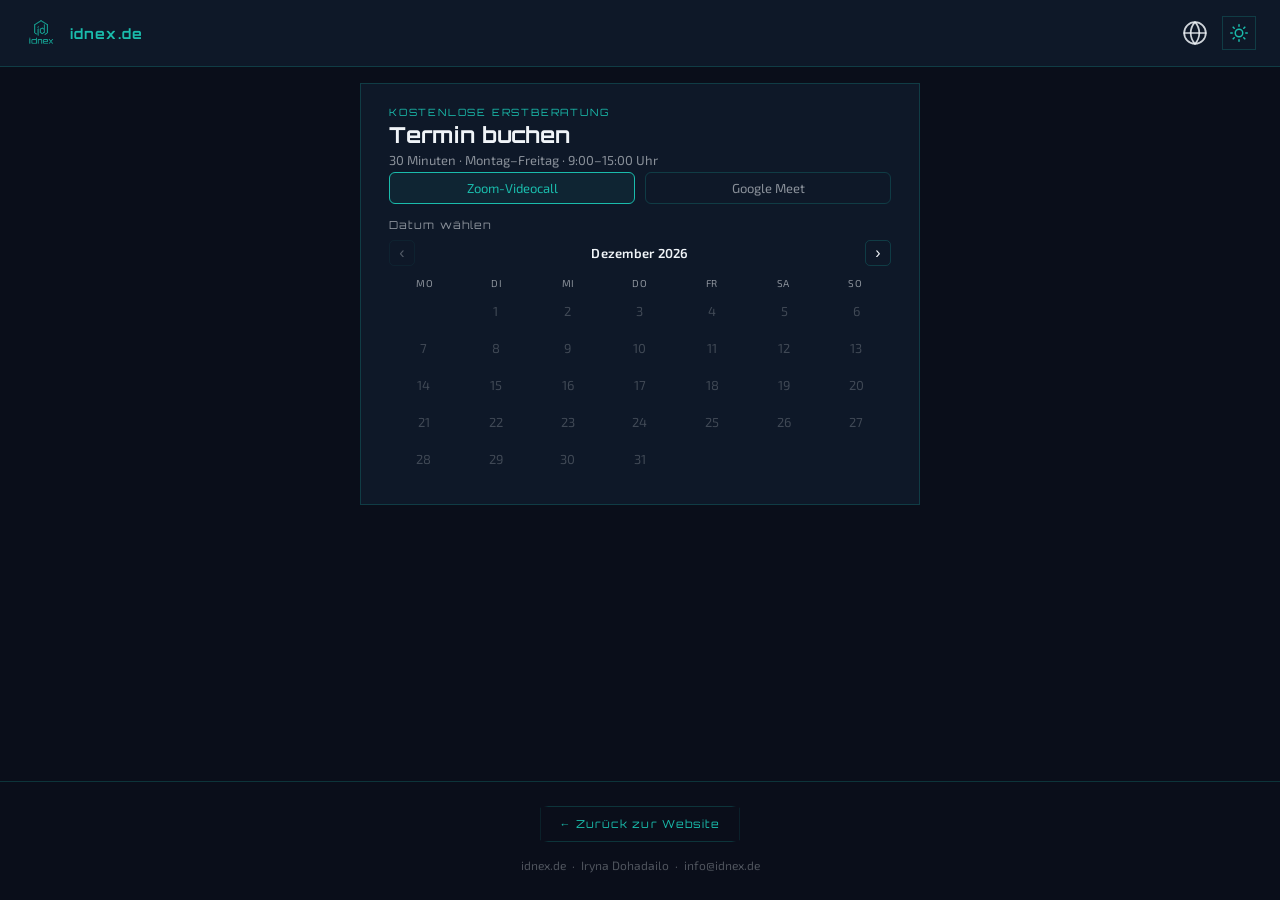
<file: book.html>
<!DOCTYPE html>
<html lang="de">
<head>
  <meta charset="UTF-8">
  <meta name="viewport" content="width=device-width, initial-scale=1.0">
  <title>Termin buchen — idnex.de</title>
  <meta name="description" content="Kostenlose Erstberatung buchen mit Iryna Dohadailo — IT-Automatisierung, ERPNext, Hamburg/Deutschland.">
  <meta name="robots" content="noindex">
  <script>(function(){var t=localStorage.getItem('idnex-theme');if(t==='light')document.documentElement.setAttribute('data-theme','light');}());</script>
  <link rel="preconnect" href="https://fonts.googleapis.com">
  <link rel="preconnect" href="https://fonts.gstatic.com" crossorigin>
  <link href="https://fonts.googleapis.com/css2?family=Orbitron:wght@400;700;900&family=Exo+2:wght@300;400;500;600&display=swap" rel="stylesheet">
  <style>
    *, *::before, *::after { box-sizing: border-box; margin: 0; padding: 0; }

    :root {
      --cyan:   #1ABCAC;
      --teal:   #0D9E90;
      --dark:   #0A0E1A;
      --mid:    #0E1828;
      --light:  #F0F4F8;
      --muted:  rgba(240,244,248,0.55);
      --border: rgba(26,188,172,0.22);
      --clip:   polygon(4% 0%, 96% 0%, 100% 5%, 100% 95%, 96% 100%, 4% 100%, 0% 95%, 0% 5%);
    }
    [data-theme="light"] {
      --cyan:   #0A8880;
      --teal:   #087A6E;
      --dark:   #F0F7F6;
      --mid:    #E4F2F0;
      --light:  #0A1A18;
      --muted:  rgba(10,26,24,0.55);
      --border: rgba(10,136,128,0.28);
    }

    html { font-size: 16px; scroll-behavior: smooth; }
    body {
      background: var(--dark);
      color: var(--light);
      font-family: 'Exo 2', sans-serif;
      min-height: 100vh;
      display: flex;
      flex-direction: column;
    }

    /* HEADER */
    .bk-header {
      background: var(--mid);
      border-bottom: 1px solid var(--border);
      padding: 14px 24px;
      display: flex;
      align-items: center;
      justify-content: space-between;
      gap: 16px;
    }
    .bk-logo {
      display: flex;
      align-items: center;
      gap: 12px;
      text-decoration: none;
    }
    .bk-logo img { height: 34px; width: auto; }
    .bk-logo-text {
      font-family: 'Orbitron', sans-serif;
      font-size: 14px;
      font-weight: 700;
      color: var(--cyan);
      letter-spacing: 0.08em;
    }

    /* Controls wrapper */
    .bk-controls {
      display: flex;
      align-items: center;
      gap: 8px;
    }

    /* Lang switcher — globe + dropdown */
    .bk-lang-switcher {
      position: relative;
    }
    .bk-lang-btn {
      background: none;
      border: none;
      cursor: pointer;
      padding: 6px;
      display: flex;
      align-items: center;
      justify-content: center;
    }
    .bk-icon-globe {
      width: 26px;
      height: 26px;
      color: rgba(240,244,248,0.85);
      transition: color 0.2s;
    }
    [data-theme="light"] .bk-icon-globe { color: rgba(10,26,24,0.75); }
    .bk-lang-btn:hover .bk-icon-globe { color: var(--cyan); }

    .bk-lang-list {
      display: none;
      position: absolute;
      top: calc(100% + 4px);
      right: 0;
      background: var(--mid);
      border: 1px solid var(--border);
      list-style: none;
      padding: 4px 0;
      min-width: 60px;
      z-index: 100;
      box-shadow: 0 8px 24px rgba(0,0,0,0.4);
    }
    .bk-lang-list.is-open { display: block; }
    .bk-lang-list li a {
      display: block;
      padding: 7px 12px;
      color: var(--light);
      text-decoration: none;
      font-family: 'Orbitron', sans-serif;
      font-size: 12px;
      font-weight: 600;
      letter-spacing: 0.08em;
      text-align: center;
      transition: background 0.15s, color 0.15s;
    }
    .bk-lang-list li a:hover,
    .bk-lang-list li a.is-active {
      background: linear-gradient(135deg, var(--cyan), var(--teal));
      color: var(--dark);
    }

    /* Theme toggle */
    .bk-theme-toggle {
      display: flex;
      align-items: center;
      justify-content: center;
      width: 34px;
      height: 34px;
      background: transparent;
      border: 1px solid var(--border);
      cursor: pointer;
      color: var(--cyan);
      transition: all 0.2s;
      padding: 0;
      flex-shrink: 0;
    }
    .bk-theme-toggle:hover {
      background: rgba(26,188,172,0.10);
      border-color: var(--cyan);
    }
    .bk-theme-icon { display: block; pointer-events: none; }

    /* MAIN */
    .bk-main {
      flex: 1;
      display: flex;
      align-items: flex-start;
      justify-content: center;
      padding: 16px 16px 24px;
    }

    /* CARD */
    .bk-card {
      width: 100%;
      max-width: 560px;
      background: var(--mid);
      border: 1px solid var(--border);
      padding: 22px 28px 28px;
    }
    @media (max-width: 600px) {
      .bk-card { padding: 16px 16px 20px; }
    }

    .bk-eyebrow {
      font-family: 'Orbitron', sans-serif;
      font-size: 10px;
      letter-spacing: 0.18em;
      text-transform: uppercase;
      color: var(--cyan);
      margin-bottom: 4px;
    }
    .bk-title {
      font-family: 'Orbitron', sans-serif;
      font-size: clamp(17px, 4vw, 22px);
      font-weight: 700;
      line-height: 1.2;
      margin-bottom: 4px;
    }
    .bk-subtitle {
      font-size: 13px;
      color: var(--muted);
      margin-bottom: 4px;
    }
    .bk-zoom-note {
      font-size: 13px;
      color: var(--cyan);
      margin-bottom: 14px;
      opacity: 0.85;
    }

    /* STEP */
    .bk-step { display: none; }
    .bk-step.active { display: block; }

    /* DATE PICKER */
    .date-label {
      font-family: 'Orbitron', sans-serif;
      font-size: 11px;
      letter-spacing: 0.1em;
      color: var(--muted);
      margin-bottom: 8px;
      display: block;
    }
    #booking-date {
      width: 100%;
      background: rgba(26,188,172,0.05);
      border: 1px solid var(--border);
      color: var(--light);
      font-family: 'Exo 2', sans-serif;
      font-size: 15px;
      padding: 13px 16px;
      outline: none;
      appearance: none;
      -webkit-appearance: none;
      cursor: pointer;
      transition: border-color 0.2s;
    }
    #booking-date:focus { border-color: var(--cyan); }
    #booking-date::-webkit-calendar-picker-indicator {
      filter: invert(0.7) sepia(1) saturate(4) hue-rotate(135deg);
      cursor: pointer;
      opacity: 0.8;
    }
    #booking-date::-webkit-datetime-edit-fields-wrapper { color: var(--light); }
    #booking-date::-webkit-datetime-edit-text { color: var(--muted); }
    #booking-date::-webkit-inner-spin-button { display: none; }

    /* DATE ROW */
    .date-input-row {
      display: flex;
      gap: 10px;
      margin-bottom: 24px;
    }
    .date-input-row #booking-date {
      flex: 1;
    }
    .load-slots-btn {
      background: linear-gradient(135deg, var(--cyan) 0%, var(--teal) 100%);
      color: var(--dark);
      border: none;
      font-family: 'Orbitron', sans-serif;
      font-size: 16px;
      font-weight: 700;
      padding: 0 20px;
      cursor: pointer;
      clip-path: var(--clip);
      flex-shrink: 0;
      transition: opacity 0.2s;
    }
    .load-slots-btn:hover { opacity: 0.85; }
    .load-slots-btn:disabled { opacity: 0.4; cursor: not-allowed; }

    /* SLOTS */
    .slots-loading {
      font-size: 14px;
      color: var(--muted);
      padding: 16px 0;
    }
    .slots-empty {
      font-size: 14px;
      color: var(--muted);
      padding: 16px 0;
      border-left: 2px solid var(--teal);
      padding-left: 12px;
    }
    .slots-grid {
      display: flex;
      flex-wrap: wrap;
      gap: 10px;
      margin-top: 4px;
    }
    .slot-btn {
      background: rgba(13,158,144,0.08);
      border: 1px solid rgba(26,188,172,0.4);
      color: var(--cyan);
      font-family: 'Orbitron', sans-serif;
      font-size: 12px;
      letter-spacing: 0.05em;
      padding: 10px 18px;
      cursor: pointer;
      clip-path: var(--clip);
      transition: all 0.18s;
      min-width: 80px;
      text-align: center;
    }
    .slot-btn:hover, .slot-btn:focus {
      background: rgba(26,188,172,0.18);
      border-color: var(--cyan);
      outline: none;
    }
    .slot-btn:disabled {
      opacity: 0.35;
      cursor: not-allowed;
    }

    /* SELECTED SLOT DISPLAY */
    .selected-slot-bar {
      display: flex;
      align-items: center;
      gap: 12px;
      justify-content: space-between;
      background: rgba(26,188,172,0.08);
      border: 1px solid var(--border);
      padding: 10px 14px;
      margin-bottom: 16px;
    }
    .selected-slot-text {
      font-family: 'Orbitron', sans-serif;
      font-size: 13px;
      color: var(--cyan);
    }
    .change-btn {
      background: none;
      border: 1px solid var(--border);
      color: var(--muted);
      font-family: 'Orbitron', sans-serif;
      font-size: 10px;
      letter-spacing: 0.08em;
      padding: 6px 12px;
      cursor: pointer;
      white-space: nowrap;
      transition: all 0.2s;
    }
    .change-btn:hover { border-color: var(--cyan); color: var(--cyan); }

    /* FORM */
    .bk-field { margin-bottom: 12px; }
    .bk-field label {
      display: block;
      font-family: 'Orbitron', sans-serif;
      font-size: 10px;
      letter-spacing: 0.1em;
      color: var(--muted);
      margin-bottom: 6px;
    }
    .bk-field input,
    .bk-field textarea {
      width: 100%;
      background: rgba(26,188,172,0.05);
      border: 1px solid var(--border);
      color: var(--light);
      font-family: 'Exo 2', sans-serif;
      font-size: 15px;
      padding: 12px 14px;
      outline: none;
      resize: none;
      transition: border-color 0.2s;
    }
    .bk-field input:focus,
    .bk-field textarea:focus { border-color: var(--cyan); }
    .bk-field input::placeholder,
    .bk-field textarea::placeholder { color: rgba(240,244,248,0.3); }
    .bk-field textarea { min-height: 70px; }

    /* SUBMIT BUTTON */
    .bk-submit {
      display: block;
      width: 100%;
      background: linear-gradient(135deg, var(--cyan) 0%, var(--teal) 100%);
      color: var(--dark);
      font-family: 'Orbitron', sans-serif;
      font-size: 12px;
      font-weight: 700;
      letter-spacing: 0.1em;
      text-transform: uppercase;
      padding: 16px 24px;
      border: none;
      cursor: pointer;
      clip-path: var(--clip);
      margin-top: 24px;
      transition: opacity 0.2s;
    }
    .bk-submit:hover:not(:disabled) { opacity: 0.88; }
    .bk-submit:disabled { opacity: 0.5; cursor: not-allowed; }

    /* TERMS */
    .bk-terms {
      font-size: 11px;
      color: var(--muted);
      text-align: center;
      margin-top: 14px;
      line-height: 1.5;
    }
    .bk-terms a { color: var(--cyan); text-decoration: underline; }
    .bk-terms a:hover { opacity: 0.8; }

    /* STATUS */
    .bk-status {
      margin-top: 12px;
      font-size: 14px;
      min-height: 20px;
    }
    .bk-status.ok { color: var(--cyan); }
    .bk-status.err { color: #ff6b6b; }

    /* SUCCESS SCREEN */
    .success-icon {
      width: 56px;
      height: 56px;
      border: 2px solid var(--cyan);
      clip-path: var(--clip);
      display: flex;
      align-items: center;
      justify-content: center;
      margin-bottom: 24px;
    }
    .success-icon svg { width: 28px; height: 28px; fill: none; stroke: var(--cyan); stroke-width: 2.5; stroke-linecap: round; stroke-linejoin: round; }
    .success-title {
      font-family: 'Orbitron', sans-serif;
      font-size: 22px;
      font-weight: 700;
      color: var(--cyan);
      margin-bottom: 12px;
    }
    .success-text {
      font-size: 15px;
      color: var(--muted);
      line-height: 1.6;
      margin-bottom: 32px;
    }
    .success-detail {
      background: rgba(26,188,172,0.08);
      border: 1px solid var(--border);
      padding: 14px 18px;
      font-size: 14px;
      margin-bottom: 32px;
    }
    .success-detail strong {
      color: var(--cyan);
      font-family: 'Orbitron', sans-serif;
      font-size: 12px;
    }

    /* BACK LINK */
    .bk-back {
      display: inline-block;
      color: var(--cyan);
      font-family: 'Orbitron', sans-serif;
      font-size: 11px;
      letter-spacing: 0.1em;
      text-decoration: none;
      border: 1px solid var(--border);
      padding: 10px 18px;
      clip-path: var(--clip);
      transition: all 0.2s;
    }
    .bk-back:hover { border-color: var(--cyan); background: rgba(26,188,172,0.07); }

    /* FOOTER */
    .bk-footer {
      padding: 24px 24px 28px;
      text-align: center;
      border-top: 1px solid var(--border);
      display: flex;
      flex-direction: column;
      align-items: center;
      gap: 16px;
    }
    .bk-back--footer {
      font-size: 11px;
    }
    .bk-footer-info {
      font-size: 12px;
      color: rgba(240,244,248,0.3);
    }
    [data-theme="light"] .bk-footer-info { color: rgba(10,26,24,0.35); }

    /* DATENSCHUTZ MODAL */
    .ds-overlay {
      display: none;
      position: fixed;
      inset: 0;
      background: rgba(10,14,26,0.82);
      z-index: 9000;
      padding: 24px 16px;
      overflow-y: auto;
    }
    .ds-overlay.is-open { display: flex; align-items: flex-start; justify-content: center; }
    .ds-box {
      background: var(--mid);
      border: 1px solid var(--border);
      max-width: 640px;
      width: 100%;
      padding: 32px 28px;
      position: relative;
      margin: auto;
    }
    .ds-close {
      position: absolute;
      top: 12px;
      right: 16px;
      background: none;
      border: none;
      color: var(--muted);
      font-size: 22px;
      cursor: pointer;
      line-height: 1;
      padding: 4px 8px;
    }
    .ds-close:hover { color: var(--cyan); }
    .ds-body { font-size: 13px; line-height: 1.7; color: var(--light); }
    .ds-body h3 { font-family: 'Orbitron', sans-serif; font-size: 13px; margin: 20px 0 6px; color: var(--cyan); }
    .ds-body h3:first-child { margin-top: 0; }
    .ds-body p { margin-bottom: 10px; }
    .ds-body a { color: var(--cyan); }
    .ds-body ul { padding-left: 18px; margin-bottom: 10px; }
    .ds-body li { margin-bottom: 4px; }

    /* MEETING TYPE SELECTOR */
    .meet-selector {
      display: flex;
      gap: 10px;
      margin-bottom: 14px;
    }
    .meet-btn {
      flex: 1;
      padding: 7px 8px;
      border: 1px solid var(--border);
      background: transparent;
      color: var(--muted);
      border-radius: 6px;
      font-family: 'Exo 2', sans-serif;
      font-size: 13px;
      cursor: pointer;
      transition: all 0.18s;
    }
    .meet-btn.active {
      border-color: var(--cyan);
      color: var(--cyan);
      background: rgba(26,188,172,0.08);
    }
    .meet-btn:hover:not(.active) { border-color: var(--cyan); color: var(--light); }

    /* CUSTOM CALENDAR */
    .bk-calendar { width: 100%; user-select: none; }
    .cal-header {
      display: flex;
      align-items: center;
      justify-content: space-between;
      margin-bottom: 8px;
    }
    .cal-nav {
      background: none;
      border: 1px solid var(--border);
      color: var(--light);
      width: 26px;
      height: 26px;
      border-radius: 5px;
      font-size: 16px;
      cursor: pointer;
      display: flex;
      align-items: center;
      justify-content: center;
      line-height: 1;
      transition: border-color 0.18s, color 0.18s;
    }
    .cal-nav:hover { border-color: var(--cyan); color: var(--cyan); }
    .cal-nav:disabled { opacity: 0.3; cursor: not-allowed; }
    .cal-month-label {
      font-size: 13px;
      font-weight: 600;
      color: var(--light);
      letter-spacing: 0.02em;
    }
    .cal-weekdays {
      display: grid;
      grid-template-columns: repeat(7, 1fr);
      margin-bottom: 2px;
    }
    .cal-wday {
      text-align: center;
      font-size: 10px;
      color: var(--muted);
      padding: 3px 0;
      text-transform: uppercase;
      letter-spacing: 0.06em;
    }
    .cal-grid {
      display: grid;
      grid-template-columns: repeat(7, 1fr);
      gap: 3px;
    }
    .cal-day {
      height: 34px;
      display: flex;
      align-items: center;
      justify-content: center;
      border-radius: 5px;
      font-size: 13px;
      font-family: 'Exo 2', sans-serif;
      border: 1px solid transparent;
      cursor: default;
      transition: background 0.15s, border-color 0.15s, color 0.15s;
      position: relative;
    }
    .cal-day--empty { visibility: hidden; }
    .cal-day--past, .cal-day--weekend, .cal-day--unavailable {
      color: rgba(240,244,248,0.22);
      pointer-events: none;
    }
    [data-theme="light"] .cal-day--past,
    [data-theme="light"] .cal-day--weekend,
    [data-theme="light"] .cal-day--unavailable {
      color: rgba(10,26,24,0.22);
    }
    .cal-day--checking {
      color: var(--muted);
      cursor: wait;
    }
    .cal-day--checking::after {
      content: '';
      display: block;
      width: 4px;
      height: 4px;
      background: var(--cyan);
      border-radius: 50%;
      position: absolute;
      bottom: 4px;
      left: 50%;
      transform: translateX(-50%);
      opacity: 0.6;
      animation: cal-pulse 1.2s ease-in-out infinite;
    }
    @keyframes cal-pulse { 0%,100%{opacity:0.3} 50%{opacity:1} }
    .cal-day--available {
      color: var(--light);
      cursor: pointer;
    }
    .cal-day--available:hover {
      background: rgba(26,188,172,0.12);
      border-color: var(--cyan);
      color: var(--cyan);
    }
    .cal-day--selected {
      background: var(--cyan) !important;
      color: #fff !important;
      border-color: var(--cyan) !important;
      font-weight: 700;
    }
    .cal-day--today { border-color: rgba(26,188,172,0.4); }
  </style>
</head>
<body>

<header class="bk-header">
  <a class="bk-logo" href="https://idnex.de/">
    <img src="images/logo_brand.png" alt="idnex logo">
    <span class="bk-logo-text">idnex.de</span>
  </a>
  <div class="bk-controls">
    <div class="bk-lang-switcher">
      <button class="bk-lang-btn" type="button" id="bk-lang-btn" aria-label="Sprache wählen">
        <svg class="bk-icon-globe" width="26" height="26" viewBox="0 0 24 24" fill="none" stroke="currentColor" stroke-width="1.6" stroke-linecap="round" stroke-linejoin="round">
          <circle cx="12" cy="12" r="10"/><line x1="2" y1="12" x2="22" y2="12"/>
          <path d="M12 2a15.3 15.3 0 0 1 4 10 15.3 15.3 0 0 1-4 10 15.3 15.3 0 0 1-4-10 15.3 15.3 0 0 1 4-10z"/>
        </svg>
      </button>
      <ul class="bk-lang-list" id="bk-lang-list">
        <li><a href="#" data-lang="de">DE</a></li>
        <li><a href="#" data-lang="en">EN</a></li>
        <li><a href="#" data-lang="ua">UA</a></li>
        <li><a href="#" data-lang="ru">RU</a></li>
      </ul>
    </div>
    <button id="bk-theme-toggle" class="bk-theme-toggle" type="button" aria-label="Farbschema wechseln">
      <svg class="bk-theme-icon bk-theme-icon--sun" width="18" height="18" viewBox="0 0 24 24" fill="none" stroke="currentColor" stroke-width="2" stroke-linecap="round" stroke-linejoin="round">
        <circle cx="12" cy="12" r="5"/><line x1="12" y1="1" x2="12" y2="3"/><line x1="12" y1="21" x2="12" y2="23"/>
        <line x1="4.22" y1="4.22" x2="5.64" y2="5.64"/><line x1="18.36" y1="18.36" x2="19.78" y2="19.78"/>
        <line x1="1" y1="12" x2="3" y2="12"/><line x1="21" y1="12" x2="23" y2="12"/>
        <line x1="4.22" y1="19.78" x2="5.64" y2="18.36"/><line x1="18.36" y1="5.64" x2="19.78" y2="4.22"/>
      </svg>
      <svg class="bk-theme-icon bk-theme-icon--moon" width="18" height="18" style="display:none" viewBox="0 0 24 24" fill="none" stroke="currentColor" stroke-width="2" stroke-linecap="round" stroke-linejoin="round">
        <path d="M21 12.79A9 9 0 1 1 11.21 3 7 7 0 0 0 21 12.79z"/>
      </svg>
    </button>
  </div>
</header>

<main class="bk-main">
  <div class="bk-card">
    <p class="bk-eyebrow" id="t-eyebrow">Kostenlose Erstberatung</p>
    <h1 class="bk-title" id="t-title">Termin buchen</h1>
    <p class="bk-subtitle" id="t-subtitle">30 Minuten · Montag–Freitag · 9:00–15:00 Uhr</p>
    <!-- STEP 1: DATE + SLOTS -->
    <div class="bk-step active" id="step-date">
      <div class="meet-selector" id="meet-selector">
        <button type="button" class="meet-btn active" data-meet="Zoom" id="meet-zoom">Zoom</button>
        <button type="button" class="meet-btn" data-meet="Google Meet" id="meet-gmeet">Google Meet</button>
      </div>

      <label class="date-label" id="t-date-label">Datum wählen</label>
      <div class="bk-calendar" id="bk-calendar">
        <div class="cal-header">
          <button type="button" class="cal-nav" id="cal-prev">&#8249;</button>
          <span class="cal-month-label" id="cal-month-label"></span>
          <button type="button" class="cal-nav" id="cal-next">&#8250;</button>
        </div>
        <div class="cal-weekdays" id="cal-weekdays"></div>
        <div class="cal-grid" id="cal-grid"></div>
      </div>
      <div id="slots-area"></div>
    </div>

    <!-- STEP 2: FORM -->
    <div class="bk-step" id="step-form">
      <div class="selected-slot-bar">
        <span class="selected-slot-text" id="selected-slot-label"></span>
        <button class="change-btn" id="change-btn">Ändern</button>
      </div>

      <form id="booking-form" novalidate autocomplete="off">
        <div class="bk-field">
          <label id="t-name-label" for="bk-name">Name *</label>
          <input type="text" id="bk-name" autocomplete="name" placeholder="Max Mustermann">
        </div>
        <div class="bk-field">
          <label id="t-email-label" for="bk-email">E-Mail *</label>
          <input type="email" id="bk-email" autocomplete="email" placeholder="name@firma.de">
        </div>
        <div class="bk-field">
          <label id="t-phone-label" for="bk-phone">Telefon</label>
          <input type="tel" id="bk-phone" autocomplete="tel" placeholder="+49 ...">
        </div>
        <div class="bk-field">
          <label id="t-notes-label" for="bk-notes">Thema / Nachricht</label>
          <textarea id="bk-notes" placeholder="Womit kann ich Ihnen helfen?"></textarea>
        </div>
        <button class="bk-submit" type="submit" id="bk-submit-btn">Termin bestätigen →</button>
        <p class="bk-terms" id="t-bk-terms">Mit der Buchung stimmen Sie unserer <a href="https://idnex.de/" target="_blank">Datenschutzerklärung</a> zu.</p>
      </form>
      <div class="bk-status" id="bk-status" role="alert" aria-live="polite"></div>
    </div>

    <!-- STEP 3: SUCCESS -->
    <div class="bk-step" id="step-success">
      <div class="success-icon">
        <svg viewBox="0 0 24 24"><polyline points="20 6 9 17 4 12"/></svg>
      </div>
      <h2 class="success-title" id="t-success-title">Termin angefragt!</h2>
      <p class="success-text" id="t-success-text">Sie erhalten in Kürze eine Bestätigungs-E-Mail. Ich freue mich auf unser Gespräch.</p>
      <div class="success-detail" id="success-detail"></div>
      <a class="bk-back" href="https://idnex.de/" id="t-back-btn">← Zurück zur Website</a>
    </div>
  </div>
</main>

<footer class="bk-footer">
  <a class="bk-back bk-back--footer" href="https://idnex.de/" data-i18n="back_btn">← Zurück zur Website</a>
  <p class="bk-footer-info">idnex.de &nbsp;·&nbsp; Iryna Dohadailo &nbsp;·&nbsp; info@idnex.de</p>
</footer>

<!-- Datenschutz modal -->
<div id="ds-modal" class="ds-overlay" role="dialog" aria-modal="true" aria-labelledby="ds-title">
  <div class="ds-box">
    <button class="ds-close" id="ds-close" aria-label="Schließen">&times;</button>
    <div class="ds-body" id="ds-body"></div>
  </div>
</div>

<script>
(function () {
  var ERP   = 'https://erp.idnex.de/api/method/erpnext.www.book_appointment.index.';
  var TOKEN = 'token e48df49ba1f2f34:70db560d7fd1823';
  var TZ  = (typeof Intl !== 'undefined' && Intl.DateTimeFormat().resolvedOptions().timeZone) || 'Europe/Berlin';

  var selectedMeetType = 'Zoom';
  var calYear, calMonth;
  var calAvailCache = {}; // 'YYYY-MM-DD' → true/false
  var selectedCalDate = null;

  var T = {
    de: {
      eyebrow:       'Kostenlose Erstberatung',
      title:         'Termin buchen',
      subtitle:      '30 Minuten · Montag–Freitag · 9:00–15:00 Uhr',
      meet_zoom:     'Zoom-Videocall',
      meet_gmeet:    'Google Meet',
      date_label:    'Datum wählen',
      loading:       'Lade verfügbare Zeiten…',
      no_slots:      'Keine Termine an diesem Tag verfügbar. Bitte wählen Sie einen anderen Tag.',
      change:        'Ändern',
      name_label:    'Name *',
      email_label:   'E-Mail *',
      phone_label:   'Telefon',
      notes_label:   'Thema / Nachricht',
      name_ph:       'Max Mustermann',
      email_ph:      'name@firma.de',
      phone_ph:      '+49 ...',
      notes_ph:      'Womit kann ich Ihnen helfen?',
      submit_btn:    'Termin bestätigen →',
      sending:       'Wird gesendet…',
      success_title: 'Termin angefragt!',
      success_text:  'Sie erhalten in Kürze eine Bestätigungs-E-Mail. Ich freue mich auf unser Gespräch.',
      back_btn:      '← Zurück zur Website',
      terms:         'Mit der Buchung stimmen Sie unserer <a href="#" class="ds-open">Datenschutzerklärung</a> zu.',
      err_name:      'Bitte geben Sie Ihren Namen ein.',
      err_email:     'Bitte geben Sie eine gültige E-Mail-Adresse ein.',
      err_generic:   'Etwas ist schiefgelaufen. Bitte schreiben Sie uns direkt an info@idnex.de',
      booked_for:    'Termin am',
      at:            'um',
      ds_html:       '<h3>Datenschutzerklärung</h3><h3>Verantwortliche Stelle</h3><p>Iryna Dohadailo · Feldstraße 24, 25335 Elmshorn<br>E-Mail: <a href="mailto:info@idnex.de">info@idnex.de</a> · Tel: <a href="tel:+491752538771">+49 175 253 8771</a></p><h3>Terminbuchung</h3><p>Bei der Buchung werden Ihre Angaben (Name, E-Mail, Telefon, Thema) in unserem ERPNext-System (erp.idnex.de, Hetzner, Deutschland) gespeichert. Keine Weitergabe an Dritte. Rechtsgrundlage: Art. 6 Abs. 1 lit. b DSGVO.</p><h3>Ihre Rechte</h3><ul><li>Auskunft (Art. 15 DSGVO)</li><li>Berichtigung (Art. 16 DSGVO)</li><li>Löschung (Art. 17 DSGVO)</li><li>Widerspruch (Art. 21 DSGVO)</li></ul><p>Anfragen: <a href="mailto:info@idnex.de">info@idnex.de</a></p><h3>Vollständige Datenschutzerklärung</h3><p><a href="https://idnex.de/" target="_blank">idnex.de/</a> → Datenschutz (im Footer)</p>',
    },
    en: {
      eyebrow:       'Free initial consultation',
      title:         'Book appointment',
      subtitle:      '30 minutes · Monday–Friday · 9:00–15:00',
      meet_zoom:     'Zoom video call',
      meet_gmeet:    'Google Meet',
      date_label:    'Select a date',
      loading:       'Loading available times…',
      no_slots:      'No appointments available on this day. Please choose another date.',
      change:        'Change',
      name_label:    'Name *',
      email_label:   'E-Mail *',
      phone_label:   'Phone',
      notes_label:   'Topic / Message',
      name_ph:       'John Smith',
      email_ph:      'name@company.com',
      phone_ph:      '+49 ...',
      notes_ph:      'How can I help you?',
      submit_btn:    'Confirm appointment →',
      sending:       'Sending…',
      success_title: 'Appointment requested!',
      success_text:  'You will receive a confirmation email shortly. Looking forward to our meeting.',
      back_btn:      '← Back to website',
      terms:         'By booking you agree to our <a href="#" class="ds-open">Privacy Policy</a>.',
      err_name:      'Please enter your name.',
      err_email:     'Please enter a valid email address.',
      err_generic:   'Something went wrong. Please email us at info@idnex.de',
      booked_for:    'Appointment on',
      at:            'at',
      ds_html:       '<h3>Privacy Policy</h3><h3>Controller</h3><p>Iryna Dohadailo · Feldstraße 24, 25335 Elmshorn<br>E-Mail: <a href="mailto:info@idnex.de">info@idnex.de</a> · Tel: <a href="tel:+491752538771">+49 175 253 8771</a></p><h3>Appointment Booking</h3><p>When booking, your data (name, email, phone, topic) is stored in our ERPNext system (erp.idnex.de, Hetzner, Germany). No data is shared with third parties. Legal basis: Art. 6(1)(b) GDPR.</p><h3>Your Rights</h3><ul><li>Access (Art. 15 GDPR)</li><li>Rectification (Art. 16 GDPR)</li><li>Erasure (Art. 17 GDPR)</li><li>Objection (Art. 21 GDPR)</li></ul><p>Requests: <a href="mailto:info@idnex.de">info@idnex.de</a></p><h3>Full Privacy Policy</h3><p><a href="https://idnex.de/" target="_blank">idnex.de/</a> → Privacy Policy (in Footer)</p>',
    },
    ua: {
      eyebrow:       'Безкоштовна перша консультація',
      title:         'Записатись на зустріч',
      subtitle:      '30 хвилин · Понеділок–П\'ятниця · 9:00–15:00',
      meet_zoom:     'Zoom відеодзвінок',
      meet_gmeet:    'Google Meet',
      date_label:    'Виберіть дату',
      loading:       'Завантаження доступного часу…',
      no_slots:      'Немає вільних слотів на цей день. Будь ласка, виберіть інший день.',
      change:        'Змінити',
      name_label:    'Ім\'я *',
      email_label:   'E-Mail *',
      phone_label:   'Телефон',
      notes_label:   'Тема / Повідомлення',
      name_ph:       'Іван Іваненко',
      email_ph:      'name@firma.de',
      phone_ph:      '+49 ...',
      notes_ph:      'Чим я можу вам допомогти?',
      submit_btn:    'Підтвердити зустріч →',
      sending:       'Надсилання…',
      success_title: 'Зустріч заброньовано!',
      success_text:  'Ви незабаром отримаєте лист з підтвердженням. Чекаю на нашу зустріч.',
      back_btn:      '← Повернутися на сайт',
      terms:         'Бронюючи зустріч, ви погоджуєтесь з нашою <a href="#" class="ds-open">Політикою конфіденційності</a>.',
      err_name:      'Будь ласка, введіть ваше ім\'я.',
      err_email:     'Будь ласка, введіть дійсну адресу електронної пошти.',
      err_generic:   'Щось пішло не так. Напишіть нам на info@idnex.de',
      booked_for:    'Зустріч на',
      at:            'о',
      ds_html:       '<h3>Політика конфіденційності</h3><h3>Відповідальна особа</h3><p>Iryna Dohadailo · Feldstraße 24, 25335 Elmshorn<br>E-Mail: <a href="mailto:info@idnex.de">info@idnex.de</a> · Tel: <a href="tel:+491752538771">+49 175 253 8771</a></p><h3>Бронювання зустрічі</h3><p>При бронюванні ваші дані (ім\'я, e-mail, телефон, тема) зберігаються в нашій системі ERPNext (erp.idnex.de, Hetzner, Німеччина). Дані не передаються третім особам. Правова підстава: ст. 6(1)(b) GDPR.</p><h3>Ваші права</h3><ul><li>Доступ до даних (ст. 15 GDPR)</li><li>Виправлення (ст. 16 GDPR)</li><li>Видалення (ст. 17 GDPR)</li><li>Заперечення (ст. 21 GDPR)</li></ul><p>Запити: <a href="mailto:info@idnex.de">info@idnex.de</a></p><h3>Повна політика конфіденційності</h3><p><a href="https://idnex.de/" target="_blank">idnex.de/</a> → Datenschutz (у футері)</p>',
    },
    ru: {
      eyebrow:       'Бесплатная первичная консультация',
      title:         'Записаться на встречу',
      subtitle:      '30 минут · Понедельник–Пятница · 9:00–15:00',
      meet_zoom:     'Zoom видеозвонок',
      meet_gmeet:    'Google Meet',
      date_label:    'Выберите дату',
      loading:       'Загрузка доступного времени…',
      no_slots:      'Нет свободных слотов на этот день. Пожалуйста, выберите другой день.',
      change:        'Изменить',
      name_label:    'Имя *',
      email_label:   'E-Mail *',
      phone_label:   'Телефон',
      notes_label:   'Тема / Сообщение',
      name_ph:       'Иван Иванов',
      email_ph:      'name@firma.de',
      phone_ph:      '+49 ...',
      notes_ph:      'Чем я могу вам помочь?',
      submit_btn:    'Подтвердить встречу →',
      sending:       'Отправка…',
      success_title: 'Встреча забронирована!',
      success_text:  'Вы скоро получите письмо с подтверждением. Жду нашей встречи.',
      back_btn:      '← Вернуться на сайт',
      terms:         'Бронируя встречу, вы соглашаетесь с нашей <a href="#" class="ds-open">Политикой конфиденциальности</a>.',
      err_name:      'Пожалуйста, введите ваше имя.',
      err_email:     'Пожалуйста, введите корректный адрес электронной почты.',
      err_generic:   'Что-то пошло не так. Напишите нам на info@idnex.de',
      booked_for:    'Встреча на',
      at:            'в',
      ds_html:       '<h3>Политика конфиденциальности</h3><h3>Ответственное лицо</h3><p>Iryna Dohadailo · Feldstraße 24, 25335 Elmshorn<br>E-Mail: <a href="mailto:info@idnex.de">info@idnex.de</a> · Tel: <a href="tel:+491752538771">+49 175 253 8771</a></p><h3>Бронирование встречи</h3><p>При бронировании ваши данные (имя, e-mail, телефон, тема) сохраняются в нашей системе ERPNext (erp.idnex.de, Hetzner, Германия). Данные не передаются третьим лицам. Правовое основание: ст. 6(1)(b) GDPR.</p><h3>Ваши права</h3><ul><li>Доступ к данным (ст. 15 GDPR)</li><li>Исправление (ст. 16 GDPR)</li><li>Удаление (ст. 17 GDPR)</li><li>Возражение (ст. 21 GDPR)</li></ul><p>Запросы: <a href="mailto:info@idnex.de">info@idnex.de</a></p><h3>Полная политика конфиденциальности</h3><p><a href="https://idnex.de/" target="_blank">idnex.de/</a> → Datenschutz (в подвале)</p>',
    }
  };

  var lang = 'de';
  var selectedDate = '';
  var selectedTime = '';

  function t(key) {
    return (T[lang] || T.de)[key] || '';
  }

  function getLang() {
    // Only use URL param (set by main site link) — never inherit main site's localStorage lang
    var p = new URLSearchParams(window.location.search).get('lang');
    return (p && T[p]) ? p : 'de';
  }

  function setLang(l) {
    if (!T[l]) return;
    lang = l;
    // Don't write to localStorage — keeps book.html language independent of main site
    var url = new URL(window.location.href);
    url.searchParams.set('lang', l);
    window.history.replaceState({}, '', url.toString());
    applyTranslations();
    updateLangButtons();
  }

  function applyTranslations() {
    document.getElementById('t-eyebrow').textContent = t('eyebrow');
    document.getElementById('t-title').textContent = t('title');
    document.getElementById('t-subtitle').textContent = t('subtitle');
    document.getElementById('meet-zoom').textContent = t('meet_zoom');
    document.getElementById('meet-gmeet').textContent = t('meet_gmeet');
    document.getElementById('t-date-label').textContent = t('date_label');
    document.getElementById('change-btn').textContent = t('change');
    document.getElementById('t-name-label').textContent = t('name_label');
    document.getElementById('t-email-label').textContent = t('email_label');
    document.getElementById('t-phone-label').textContent = t('phone_label');
    document.getElementById('t-notes-label').textContent = t('notes_label');
    document.getElementById('bk-name').placeholder = t('name_ph');
    document.getElementById('bk-email').placeholder = t('email_ph');
    document.getElementById('bk-phone').placeholder = t('phone_ph');
    document.getElementById('bk-notes').placeholder = t('notes_ph');
    document.getElementById('bk-submit-btn').textContent = t('submit_btn');
    document.getElementById('t-bk-terms').innerHTML = t('terms');
    document.getElementById('ds-body').innerHTML = t('ds_html');
    document.getElementById('t-success-title').textContent = t('success_title');
    document.getElementById('t-success-text').textContent = t('success_text');
    document.querySelectorAll('[data-i18n="back_btn"], #t-back-btn').forEach(function(el) {
      el.textContent = t('back_btn');
    });
    if (selectedDate && selectedTime) {
      document.getElementById('selected-slot-label').textContent =
        formatDateDisplay(selectedDate) + ', ' + formatTimeDisplay(selectedTime);
    }
    document.querySelector('#lang-switcher .active') && null;
    document.title = t('title') + ' — idnex.de';
    document.documentElement.lang = lang === 'ua' ? 'uk' : lang;
  }

  function updateLangButtons() {
    document.querySelectorAll('#bk-lang-list [data-lang]').forEach(function (a) {
      a.classList.toggle('is-active', a.dataset.lang === lang);
    });
  }

  function showStep(id) {
    document.querySelectorAll('.bk-step').forEach(function (el) {
      el.classList.remove('active');
    });
    document.getElementById(id).classList.add('active');
  }

  function formatDateDisplay(dateStr) {
    var parts = dateStr.split('-');
    var d = new Date(parseInt(parts[0]), parseInt(parts[1]) - 1, parseInt(parts[2]));
    var dayIdx = (d.getDay() + 6) % 7; // 0=Mon … 6=Sun
    var day = d.getDate();
    var month = d.getMonth();
    var year = d.getFullYear();
    if (lang === 'en') {
      return CAL_WDAYS_FULL_EN[dayIdx] + ', ' + day + ' ' + CAL_MONTHS_EN[month] + ' ' + year;
    } else if (lang === 'ua') {
      return CAL_WDAYS_FULL_UA[dayIdx] + ', ' + day + ' ' + CAL_MONTHS_GEN_UA[month] + ' ' + year;
    } else if (lang === 'ru') {
      return CAL_WDAYS_FULL_RU[dayIdx] + ', ' + day + ' ' + CAL_MONTHS_GEN_RU[month] + ' ' + year;
    } else {
      return CAL_WDAYS_FULL_DE[dayIdx] + ', ' + day + '. ' + CAL_MONTHS_DE[month] + ' ' + year;
    }
  }

  function formatTimeDisplay(timeStr) {
    var parts = timeStr.split(':');
    return parts[0] + ':' + parts[1];
  }

  var CAL_WDAYS_DE = ['Mo','Di','Mi','Do','Fr','Sa','So'];
  var CAL_WDAYS_EN = ['Mo','Tu','We','Th','Fr','Sa','Su'];
  var CAL_WDAYS_UA = ['Пн','Вт','Ср','Чт','Пт','Сб','Нд'];
  var CAL_WDAYS_RU = ['Пн','Вт','Ср','Чт','Пт','Сб','Вс'];
  var CAL_MONTHS_DE = ['Januar','Februar','März','April','Mai','Juni','Juli','August','September','Oktober','November','Dezember'];
  var CAL_MONTHS_EN = ['January','February','March','April','May','June','July','August','September','October','November','December'];
  var CAL_MONTHS_UA = ['Січень','Лютий','Березень','Квітень','Травень','Червень','Липень','Серпень','Вересень','Жовтень','Листопад','Грудень'];
  var CAL_MONTHS_RU = ['Январь','Февраль','Март','Апрель','Май','Июнь','Июль','Август','Сентябрь','Октябрь','Ноябрь','Декабрь'];

  var CAL_WDAYS_FULL_DE = ['Montag','Dienstag','Mittwoch','Donnerstag','Freitag','Samstag','Sonntag'];
  var CAL_WDAYS_FULL_EN = ['Monday','Tuesday','Wednesday','Thursday','Friday','Saturday','Sunday'];
  var CAL_WDAYS_FULL_UA = ['Понеділок','Вівторок','Середа','Четвер','П\'ятниця','Субота','Неділя'];
  var CAL_WDAYS_FULL_RU = ['Понедельник','Вторник','Среда','Четверг','Пятница','Суббота','Воскресенье'];
  var CAL_MONTHS_GEN_UA = ['січня','лютого','березня','квітня','травня','червня','липня','серпня','вересня','жовтня','листопада','грудня'];
  var CAL_MONTHS_GEN_RU = ['января','февраля','марта','апреля','мая','июня','июля','августа','сентября','октября','ноября','декабря'];

  function getCalWdays() {
    if (lang === 'en') return CAL_WDAYS_EN;
    if (lang === 'ua') return CAL_WDAYS_UA;
    if (lang === 'ru') return CAL_WDAYS_RU;
    return CAL_WDAYS_DE;
  }
  function getCalMonths() {
    if (lang === 'en') return CAL_MONTHS_EN;
    if (lang === 'ua') return CAL_MONTHS_UA;
    if (lang === 'ru') return CAL_MONTHS_RU;
    return CAL_MONTHS_DE;
  }

  function pad2(n) { return n < 10 ? '0' + n : '' + n; }
  function dateKey(y, m, d) { return y + '-' + pad2(m+1) + '-' + pad2(d); }

  function isWeekend(y, m, d) {
    var dow = new Date(y, m, d).getDay();
    return dow === 0 || dow === 6;
  }

  function renderCalendar(y, m) {
    calYear = y; calMonth = m;
    var today = new Date();
    today.setHours(0,0,0,0);
    var maxDate = new Date(); maxDate.setDate(maxDate.getDate() + 60); maxDate.setHours(0,0,0,0);

    // Header
    document.getElementById('cal-month-label').textContent = getCalMonths()[m] + ' ' + y;

    // Weekday headers (Mon first)
    var wdays = getCalWdays();
    var wdayEl = document.getElementById('cal-weekdays');
    wdayEl.innerHTML = '';
    for (var i = 0; i < 7; i++) {
      var span = document.createElement('span');
      span.className = 'cal-wday';
      span.textContent = wdays[i];
      wdayEl.appendChild(span);
    }

    // Grid
    var grid = document.getElementById('cal-grid');
    grid.innerHTML = '';
    var firstDay = new Date(y, m, 1).getDay(); // 0=Sun
    var offset = (firstDay === 0) ? 6 : firstDay - 1; // Mon=0
    var daysInMonth = new Date(y, m + 1, 0).getDate();

    // Empty cells before 1st
    for (var k = 0; k < offset; k++) {
      var empty = document.createElement('div');
      empty.className = 'cal-day cal-day--empty';
      grid.appendChild(empty);
    }

    var daysToFetch = [];

    for (var d = 1; d <= daysInMonth; d++) {
      var cell = document.createElement('div');
      cell.className = 'cal-day';
      cell.textContent = d;
      var dk = dateKey(y, m, d);
      var cellDate = new Date(y, m, d); cellDate.setHours(0,0,0,0);

      if (cellDate < today || cellDate > maxDate) {
        cell.classList.add('cal-day--past');
      } else if (isWeekend(y, m, d)) {
        cell.classList.add('cal-day--weekend');
      } else {
        // Check today marker
        if (cellDate.getTime() === today.getTime()) cell.classList.add('cal-day--today');
        if (selectedCalDate === dk) {
          cell.classList.add('cal-day--selected');
        }
        if (dk in calAvailCache) {
          cell.classList.add(calAvailCache[dk] ? 'cal-day--available' : 'cal-day--unavailable');
          if (calAvailCache[dk]) {
            (function(dk_, cell_) {
              cell_.addEventListener('click', function() { onCalDayClick(dk_, cell_); });
            })(dk, cell);
          }
        } else {
          cell.classList.add('cal-day--checking');
          daysToFetch.push({ dk: dk, cell: cell });
        }
      }
      grid.appendChild(cell);
    }

    // Prev/next buttons
    var now = new Date(); now.setHours(0,0,0,0);
    var prevBtn = document.getElementById('cal-prev');
    var nextBtn = document.getElementById('cal-next');
    prevBtn.disabled = (y < now.getFullYear() || (y === now.getFullYear() && m <= now.getMonth()));
    nextBtn.disabled = (new Date(y, m + 1, 1) > maxDate);

    // Fetch availability for uncached weekdays
    if (daysToFetch.length) {
      daysToFetch.forEach(function(item) {
        fetch(ERP + 'get_appointment_slots', {
          method: 'POST',
          headers: { 'Content-Type': 'application/json' },
          body: JSON.stringify({ date: item.dk, timezone: TZ })
        })
        .then(function(r) { return r.json(); })
        .then(function(data) {
          var hasSlot = (data.message || []).some(function(s) { return s.availability; });
          calAvailCache[item.dk] = hasSlot;
          // Only update if cell is still in the DOM (user hasn't navigated away)
          if (item.cell.isConnected) {
            item.cell.classList.remove('cal-day--checking');
            item.cell.classList.add(hasSlot ? 'cal-day--available' : 'cal-day--unavailable');
            if (hasSlot) {
              (function(dk_, cell_) {
                cell_.addEventListener('click', function() { onCalDayClick(dk_, cell_); });
              })(item.dk, item.cell);
            }
          }
        })
        .catch(function() {
          calAvailCache[item.dk] = false;
          if (item.cell.isConnected) {
            item.cell.classList.remove('cal-day--checking');
            item.cell.classList.add('cal-day--unavailable');
          }
        });
      });
    }
  }

  function onCalDayClick(dk, cell) {
    selectedCalDate = dk;
    // Remove selected from all cells
    document.querySelectorAll('.cal-day--selected').forEach(function(c) {
      c.classList.remove('cal-day--selected');
    });
    cell.classList.add('cal-day--selected');
    loadSlots(dk);
  }

  function loadSlots(dateStr) {
    var area = document.getElementById('slots-area');
    var loadBtn = document.getElementById('load-slots-btn');

    if (!dateStr) {
      area.innerHTML = '<div class="slots-empty" style="color:#ff6b6b">Bitte zuerst ein Datum wählen.</div>';
      return;
    }

    // Instant weekend check — no API call needed
    var dayOfWeek = new Date(dateStr + 'T12:00:00').getDay(); // 0=Sun, 6=Sat
    if (dayOfWeek === 0 || dayOfWeek === 6) {
      area.innerHTML = '<div class="slots-empty">' + t('no_slots') + '</div>';
      return;
    }

    area.innerHTML = '<div class="slots-loading">' + t('loading') + '</div>';
    if (loadBtn) loadBtn.disabled = true;

    fetch(ERP + 'get_appointment_slots', {
      method: 'POST',
      headers: { 'Content-Type': 'application/json' },
      body: JSON.stringify({ date: dateStr, timezone: TZ })
    })
    .then(function (r) {
      if (!r.ok) throw new Error('HTTP ' + r.status);
      return r.json();
    })
    .then(function (data) {
      if (loadBtn) loadBtn.disabled = false;
      var slots = (data.message || []).filter(function (s) { return s.availability; });
      if (!slots.length) {
        area.innerHTML = '<div class="slots-empty">' + t('no_slots') + '</div>';
        return;
      }
      var grid = document.createElement('div');
      grid.className = 'slots-grid';
      slots.forEach(function (slot) {
        var timeRaw = slot.time;
        var timePart = timeRaw.replace(/^.*?(\d{2}:\d{2}:\d{2}).*$/, '$1');
        var btn = document.createElement('button');
        btn.className = 'slot-btn';
        btn.textContent = formatTimeDisplay(timePart);
        btn.type = 'button';
        btn.addEventListener('click', function () {
          selectedTime = timePart;
          selectedDate = dateStr;
          var label = formatDateDisplay(dateStr) + ', ' + formatTimeDisplay(timePart);
          document.getElementById('selected-slot-label').textContent = label;
          showStep('step-form');
          document.getElementById('bk-name').focus();
        });
        grid.appendChild(btn);
      });
      area.innerHTML = '';
      area.appendChild(grid);
    })
    .catch(function (err) {
      console.error('Slot loading failed:', err);
      if (loadBtn) loadBtn.disabled = false;
      area.innerHTML = '<div class="slots-empty" style="color:#ff6b6b;border-left-color:#ff6b6b">'
        + t('err_generic') + '</div>';
    });
  }

  function isValidEmail(v) {
    return /^[^\s@]+@[^\s@]+\.[^\s@]+$/.test(v);
  }

  function setStatus(text, type) {
    var el = document.getElementById('bk-status');
    el.textContent = text;
    el.className = 'bk-status' + (type ? ' ' + type : '');
  }

  function submitBooking(e) {
    e.preventDefault();
    var name  = document.getElementById('bk-name').value.trim();
    var email = document.getElementById('bk-email').value.trim();
    var phone = document.getElementById('bk-phone').value.trim();
    var notes = document.getElementById('bk-notes').value.trim();
    var btn   = document.getElementById('bk-submit-btn');

    if (!name) { setStatus(t('err_name'), 'err'); document.getElementById('bk-name').focus(); return; }
    if (!email || !isValidEmail(email)) { setStatus(t('err_email'), 'err'); document.getElementById('bk-email').focus(); return; }

    setStatus('', '');
    btn.disabled = true;
    btn.textContent = t('sending');

    var contact = JSON.stringify({ name: name, email: email, number: phone, notes: notes, conference_type: selectedMeetType });

    fetch(ERP + 'create_appointment', {
      method: 'POST',
      headers: { 'Content-Type': 'application/json', 'Authorization': TOKEN },
      body: JSON.stringify({ date: selectedDate, time: selectedTime, tz: TZ, contact: contact })
    })
    .then(function (r) { return r.json(); })
    .then(function (data) {
      if (data.message && data.message.name) {
        var detail = document.getElementById('success-detail');
        detail.innerHTML = '<strong>' + t('booked_for') + ':</strong><br>' +
          formatDateDisplay(selectedDate) + ', ' + formatTimeDisplay(selectedTime) + (lang === 'de' ? ' Uhr' : '') + '<br><br>' +
          '<strong>E-Mail:</strong><br>' + email;
        showStep('step-success');
      } else if (data.exception && data.exception.indexOf('DuplicateEntryError') !== -1) {
        var detail2 = document.getElementById('success-detail');
        detail2.innerHTML = '<strong>' + t('booked_for') + ':</strong><br>' +
          formatDateDisplay(selectedDate) + ', ' + formatTimeDisplay(selectedTime) + (lang === 'de' ? ' Uhr' : '') + '<br><br>' +
          '<strong>E-Mail:</strong><br>' + email;
        showStep('step-success');
      } else {
        throw new Error(data.exception || 'unknown');
      }
    })
    .catch(function () {
      setStatus(t('err_generic'), 'err');
      btn.disabled = false;
      btn.textContent = t('submit_btn');
    });
  }

  function init() {
    lang = getLang();
    applyTranslations();
    updateLangButtons();

    // Language switcher — globe dropdown
    var langBtn  = document.getElementById('bk-lang-btn');
    var langList = document.getElementById('bk-lang-list');
    langBtn.addEventListener('click', function (e) {
      e.stopPropagation();
      langList.classList.toggle('is-open');
    });
    langList.addEventListener('click', function (e) {
      var a = e.target.closest('[data-lang]');
      if (!a) return;
      e.preventDefault();
      setLang(a.dataset.lang);
      langList.classList.remove('is-open');
    });
    document.addEventListener('click', function (e) {
      if (!langBtn.contains(e.target) && !langList.contains(e.target)) {
        langList.classList.remove('is-open');
      }
    });

    // Theme toggle
    var themeBtn  = document.getElementById('bk-theme-toggle');
    var sunIcon   = themeBtn.querySelector('.bk-theme-icon--sun');
    var moonIcon  = themeBtn.querySelector('.bk-theme-icon--moon');
    function syncThemeIcons() {
      var isLight = document.documentElement.getAttribute('data-theme') === 'light';
      sunIcon.style.display  = isLight ? 'none'  : 'block';
      moonIcon.style.display = isLight ? 'block' : 'none';
    }
    syncThemeIcons();
    themeBtn.addEventListener('click', function () {
      var isLight = document.documentElement.getAttribute('data-theme') === 'light';
      if (isLight) {
        document.documentElement.removeAttribute('data-theme');
        localStorage.setItem('idnex-theme', 'dark');
      } else {
        document.documentElement.setAttribute('data-theme', 'light');
        localStorage.setItem('idnex-theme', 'light');
      }
      syncThemeIcons();
    });

    // Calendar init
    var now = new Date();
    renderCalendar(now.getFullYear(), now.getMonth());

    document.getElementById('cal-prev').addEventListener('click', function() {
      var m = calMonth - 1, y = calYear;
      if (m < 0) { m = 11; y--; }
      renderCalendar(y, m);
      document.getElementById('slots-area').innerHTML = '';
    });
    document.getElementById('cal-next').addEventListener('click', function() {
      var m = calMonth + 1, y = calYear;
      if (m > 11) { m = 0; y++; }
      renderCalendar(y, m);
      document.getElementById('slots-area').innerHTML = '';
    });

    // Meeting type selector
    document.getElementById('meet-selector').addEventListener('click', function(e) {
      var btn = e.target.closest('[data-meet]');
      if (!btn) return;
      selectedMeetType = btn.dataset.meet;
      document.querySelectorAll('.meet-btn').forEach(function(b) {
        b.classList.toggle('active', b.dataset.meet === selectedMeetType);
      });
    });

    // Change slot button
    document.getElementById('change-btn').addEventListener('click', function () {
      showStep('step-date');
    });

    // Form submit
    document.getElementById('booking-form').addEventListener('submit', submitBooking);
  }

  // DOM already ready (script at end of body) — call init directly
  try { init(); } catch(e) {
    document.getElementById('slots-area').innerHTML =
      '<div class="slots-empty" style="color:#ff6b6b">Init error: ' + e.message + '</div>';
  }

  window._bkLoad = function() {}; // no-op, calendar replaced date input
}());
</script>

<script>
(function() {
  var overlay = document.getElementById('ds-modal');
  var closeBtn = document.getElementById('ds-close');
  document.addEventListener('click', function(e) {
    var t = e.target.closest('.ds-open');
    if (t) { e.preventDefault(); overlay.classList.add('is-open'); }
  });
  closeBtn.addEventListener('click', function() { overlay.classList.remove('is-open'); });
  overlay.addEventListener('click', function(e) { if (e.target === overlay) overlay.classList.remove('is-open'); });
  document.addEventListener('keydown', function(e) { if (e.key === 'Escape') overlay.classList.remove('is-open'); });
}());
</script>
</body>
</html>
</file>
